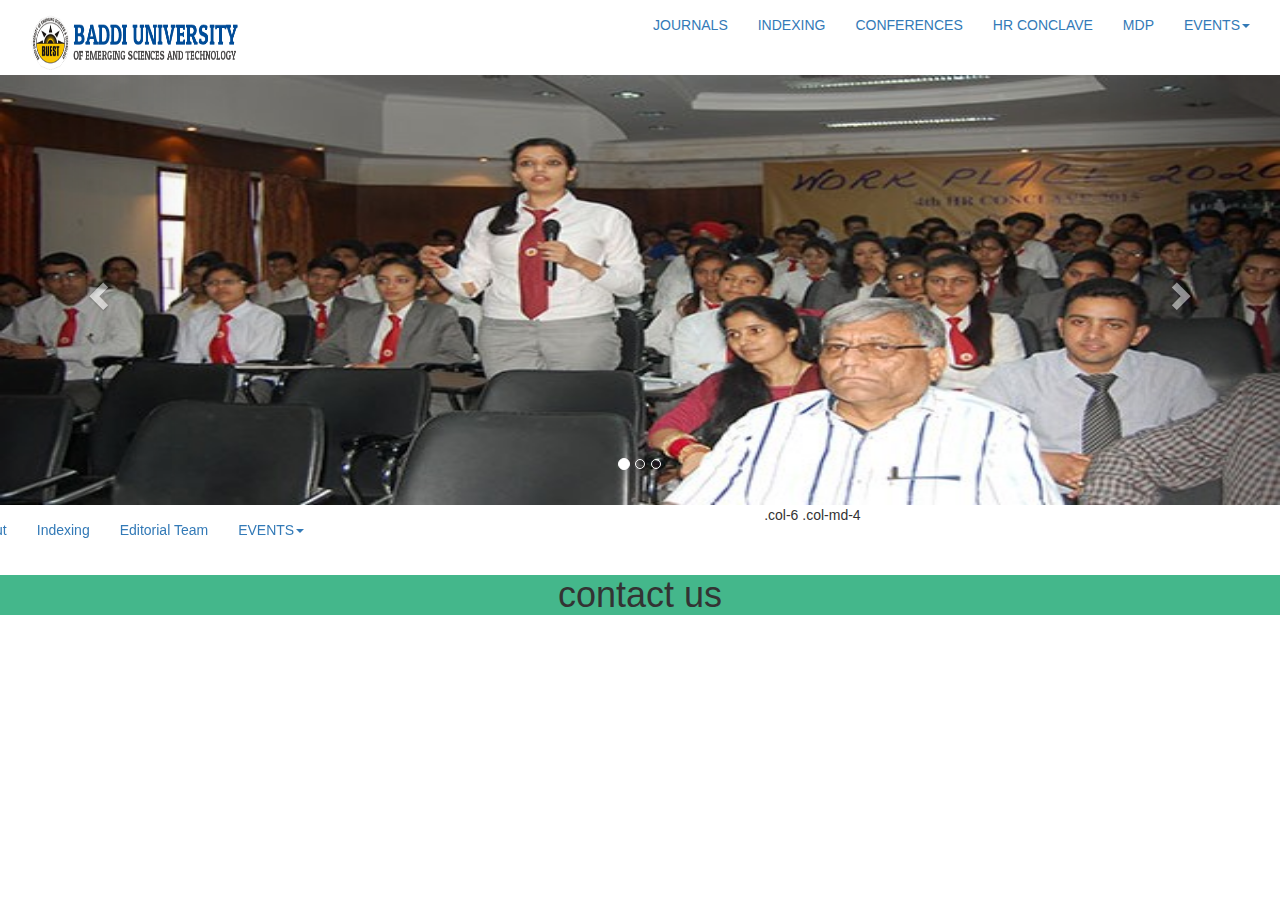
<file: index.html>
<!DOCTYPE html>
<html lang="en">
  <head>
    <meta charset="utf-8">
    <meta http-equiv="X-UA-Compatible" content="IE=edge">
    <meta name="viewport" content="width=device-width, initial-scale=1">
    <!-- The above 3 meta tags *must* come first in the head; any other head content must come *after* these tags -->
    <title>
	Bootstrap 101 Template</title>
	<https://maxcdn.bootstrapcdn.com/font-awesome/4.7.0/css/font-awesome.min.css>

    <!-- Bootstrap -->
    <link href="css/bootstrap.min.css" rel="stylesheet">
	<link href="main.css" rel="stylesheet">
	<link href="https://maxcdn.bootstrapcdn.com/font-awesome/4.7.0/css/font-awesome.min.css" rel="stylesheet" integrity="sha384-wvfXpqpZZVQGK6TAh5PVlGOfQNHSoD2xbE+QkPxCAFlNEevoEH3Sl0sibVcOQVnN" crossorigin="anonymous">

    <!-- HTML5 shim and Respond.js for IE8 support of HTML5 elements and media queries -->
    <!-- WARNING: Respond.js doesn't work if you view the page via file:// -->
    <!--[if lt IE 9]>
      <script src="https://oss.maxcdn.com/html5shiv/3.7.3/html5shiv.min.js"></script>
      <script src="https://oss.maxcdn.com/respond/1.4.2/respond.min.js"></script>
    <![endif]-->
  </head>
  
<body>
 
  <header>
                
  <div class="container-fluid">
    <!-- Brand and toggle get grouped for better mobile display -->
    <div class="navbar-header">
      
      <a class="navbar-brand" href="#"><img src="logobu.png" class="baddi_logo"></a>
    </div>

    <!-- Collect the nav links, forms, and other content for toggling -->
    <div class="collapse navbar-collapse" id="bs-example-navbar-collapse-1">
      
      
      <ul class="nav navbar-nav navbar-right NAV">
        <li class="active"><a href="#">JOURNALS<span class="sr-only">(current)</span></a></li>
        <li><a href="#">INDEXING</a></li>
		<li><a href="#">CONFERENCES</a></li>
		<li><a href="#">HR CONCLAVE</a></li>
		<li><a href="#">MDP</a></li>
       <li class="dropdown">
          <a href="#" class="dropdown-toggle" data-toggle="dropdown" role="button" aria-haspopup="true" aria-expanded="false">EVENTS<span class="caret"></span></a>
          <ul class="dropdown-menu">
            <li><a href="#">Action</a></li>
            <li><a href="#">Another action</a></li>
            <li><a href="#">Something else here</a></li>
            <li role="separator" class="divider"></li>
            <li><a href="#">Separated link</a></li>
          </ul>
        </li>
      </ul>
    </div><!-- /.navbar-collapse -->
  </div><!-- /.container-fluid -->
  </header> 

<div> 
  <div class="main-section">
  <div id="myCarousel" class="carousel slide" data-ride="carousel">
    <!-- Indicators -->
    <ol class="carousel-indicators">
      <li data-target="#myCarousel" data-slide-to="0" class="active"></li>
      <li data-target="#myCarousel" data-slide-to="1"></li>
      <li data-target="#myCarousel" data-slide-to="2"></li>
    </ol>

    <!-- Wrapper for slides -->
    <div class="carousel-inner">
      <div class="item active">
        <img src="img/img1.jpg" alt="Los Angeles" id="slidebar-img1">
      </div>

      <div class="item">
        <img src="img/img2.jpg" alt="Chicago" id="slidebar-img2" >
      </div>
    
      <div class="item">
        <img src="img/img3.jpg" alt="New york" id="slidebar-img3">
      </div>
    </div>

    <!-- Left and right controls -->
    <a class="left carousel-control" href="#myCarousel" data-slide="prev">
      <span class="glyphicon glyphicon-chevron-left"></span>
      <span class="sr-only">Previous</span>
    </a>
    <a class="right carousel-control" href="#myCarousel" data-slide="next">
      <span class="glyphicon glyphicon-chevron-right"></span>
      <span class="sr-only">Next</span>
    </a>
  </div>
  </div>
  </div>
 
 <div>
 <!-- Columns start at 50% wide on mobile and bump up to 33.3% wide on desktop -->
<div class="row">






  <div class="col-md-7">
  
  <div class="container-fluid about">
  
  <!-- Brand and toggle get grouped for better mobile display -->
    <!-- Collect the nav links, forms, and other content for toggling -->
      <div class="collapse navbar-collapse " id="bs-example-navbar-collapse-1">
	  <ul class="nav navbar-nav navbar-right NAV ">
        <li class="active"><a href="#">About<span class="sr-only">(current)</span></a></li>
        <li><a href="#">Indexing</a></li>
		<li><a href="#">Editorial Team</a></li>
       <li class="Papers">
          <a href="#" class="dropdown-toggle" data-toggle="dropdown" role="button" aria-haspopup="true" aria-expanded="false">EVENTS<span class="caret"></span></a>
          <ul class="dropdown-menu">
            <li><a href="#">Paper 1</a></li>
            <li><a href="#">Paper 2</a></li>
            <li><a href="#">Paper 3</a></li>
          </ul>
        </li>
      </ul>
     </div><!-- /.navbar-collapse -->
	 </div>
  
  </div>
  
  
  
  
  
  
  
  
  
  
  
  
  
  
  
  
  
  
  
  <div class="col-md-5">.col-6 .col-md-4</div>
  </div>
<!-- Columns are always 50% wide, on mobile and desktop -->
</div>

<footer>
<h1><center>contact us</center></h1>
</footer>

  
 
 <!-- jQuery (necessary for Bootstrap's JavaScript plugins) -->
    <script src="https://ajax.googleapis.com/ajax/libs/jquery/1.12.4/jquery.min.js"></script>
    <!-- Include all compiled plugins (below), or include individual files as needed -->
    <script src="js/bootstrap.min.js"></script>
</body>
</html>
</file>
<file: main.css>
.baddi_logo{
      width: 70%;
      height: 55px;
  }
  
#slidebar-img1{
	width:100%;
	height:430px;
}
#slidebar-img2{
	width:100%;
	height:430px;
}
#slidebar-img3{
	width:100%;
	height:430px;
}
.main-section{
	margin-top:25px;
}
.content{
	background-color:red;
	margin-left:10px;
	margin-top:10px;
}
.content-nav{
	position:relative;
	right:50%;
}
footer{
	background-color:rgb(68,183, 139);
	height:100%;
	
}
.about{
	position:relative;
	left:-400px;
}
</file>
